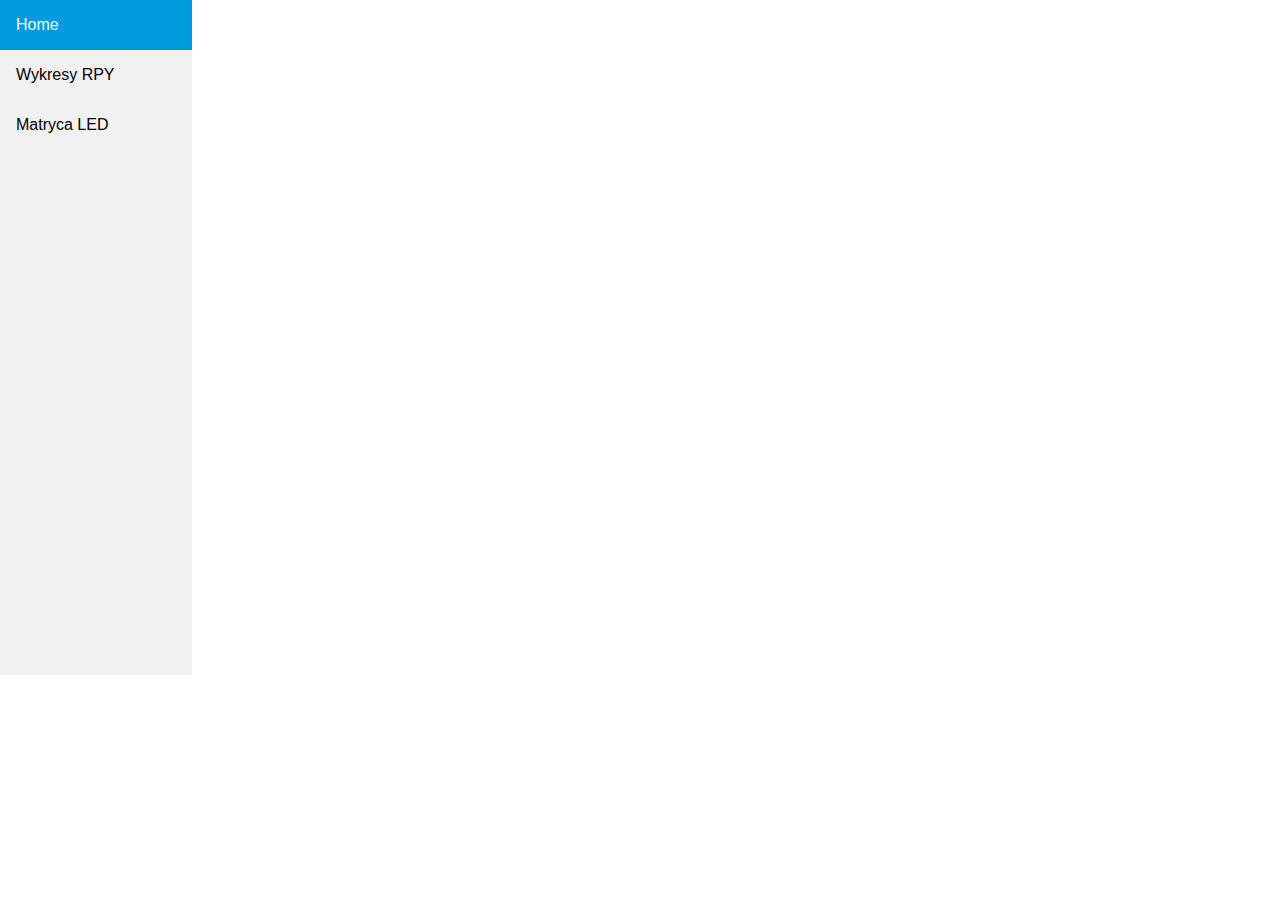
<file: index.html>
<!DOCTYPE html>
<html>
<head>
  <meta charset="utf-8">
  <title>Aplikacja Webowa</title>
  <link rel="stylesheet" href="styles/index.css">
</head>
<body>

  <ul>
    <li><a class="active" href="">Home</a></li>
    <li><a href="rpyChart.html" target="frame">Wykresy RPY</a></li>
    <li><a href="ledMatrix.html" target="frame">Matryca LED</a></li>
  </ul>

  <div class="frameDiv">
    <iframe name="frame" width="1000px" height="570px" style="border:0;"></iframe>
  </div>

</body>
</file>
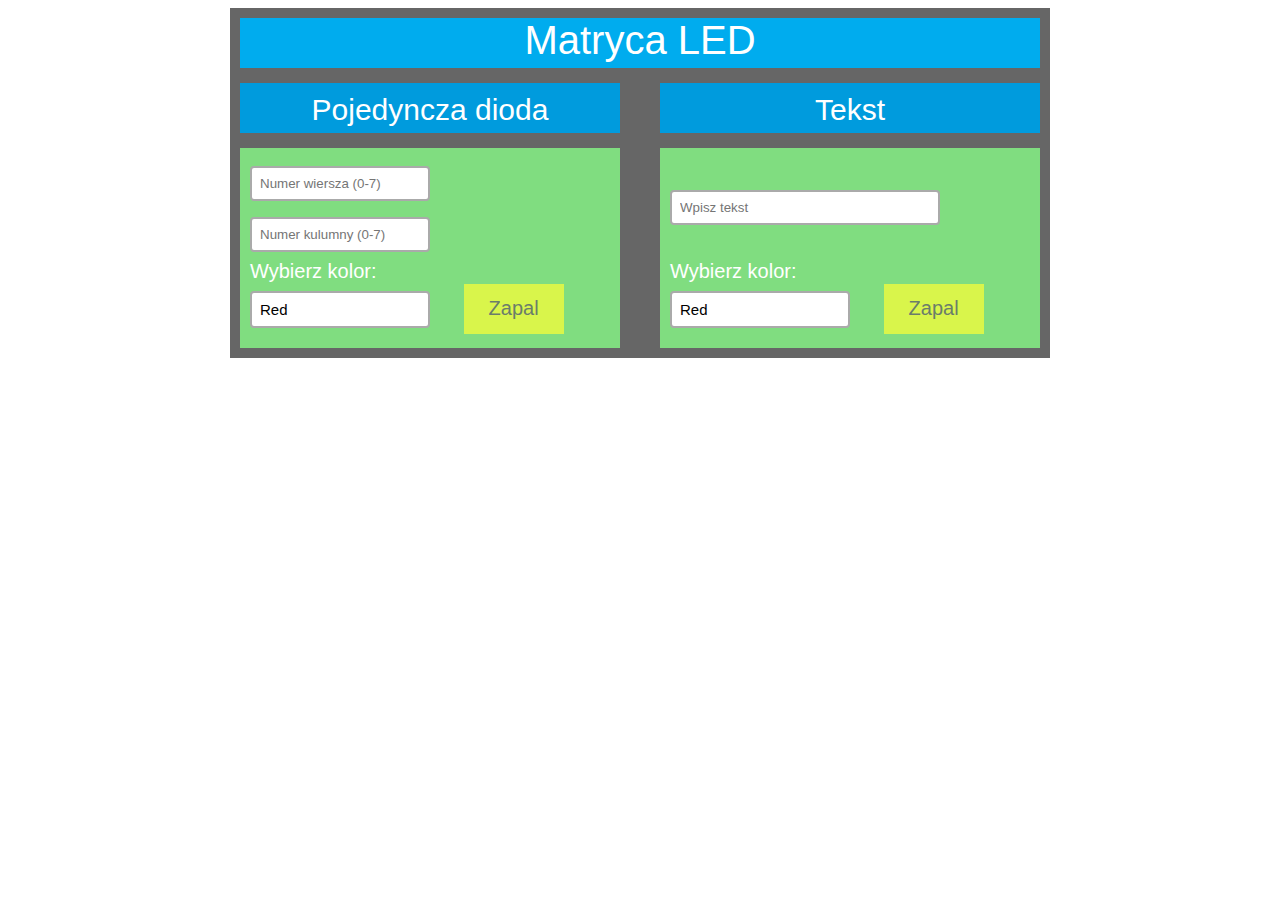
<file: ledMatrix.html>
<!DOCTYPE html>
<html lang="pl">
<head>
    <meta charset="utf-8">
    <title>Matryca LED</title>
    <!--jQuery-->
    <script type="text/javascript" src="https://cdn.jsdelivr.net/npm/jquery@3.2.1/dist/jquery.min.js"></script>
    <!--javascript-->
    <script type="text/javascript" src="scripts/ledMatrix.js"></script>
    <!--CSS-->
    <link rel="stylesheet" href="styles/ledMatrix.css">
</head>
<body>
    <div id="container">
        <div id="header" class="mainHeader">
            Matryca LED
        </div>
        <div id="singleLedHeader" class="contentHeader">
            Pojedyncza dioda
        </div>
        <div id="textLedHeader" class="contentHeader">
            Tekst
        </div>
        <div id="singleLedContent" class="content">
            <input id="rowNumber" class="singleLedInput" type="number" placeholder="Numer wiersza (0-7)" min="0" max="7" step="1">
            <input id="columnNumber" class="singleLedInput" type="number" placeholder="Numer kulumny (0-7)" min="0" max="7" step="1"><br>
            Wybierz kolor:<br>
            <div class="selectDiv">
                <select id="singleLedColor" class="colorSelect">
                    <option value="red">Red</option>
                    <option value="green">Green</option>
                    <option value="blue">Blue</option>
                    <option value="orange">Orange</option>
                    <option value="white">White</option>
                </select>
                <button type="button" class="button" id="singleLedButton">Zapal</button>
            </div>
            
        </div>
        <div id="textLedContent" class="content">
            <input id="textLed" class="textLedInput" type="text" placeholder="Wpisz tekst"><br>
            Wybierz kolor:<br>
            <div class="selectDiv">
                <select id="textLedColor" class="colorSelect">
                    <option value="red">Red</option>
                    <option value="green">Green</option>
                    <option value="blue">Blue</option>
                    <option value="orange">Orange</option>
                    <option value="white">White</option>
                </select>
                <button type="button" class="button" id="textLedButton">Zapal</button>
            </div>
        </div>
    </div>
</body>
</html>
</file>
<file: styles/index.css>
body {
  margin: 0;
}

ul {
  list-style-type: none;
  margin: 0;
  padding: 0;
  width: 15%;
  background-color: #f1f1f1;
  position: fixed;
  height: 75%;
  overflow: auto;
}

li a {
  display: block;
  color: #000;
  padding: 16px 16px;
  text-decoration: none;
  font-family: 'Josefin Sans', sans-serif;
}

li a.active {
  background-color: #80DD80;
  color: white;
}

li a:hover {
  background-color: #009BDD;
  color: white;
}

.frameDiv {
  margin-left: 15%;
  padding: 16px 16px;
}
</file>
<file: styles/ledMatrix.css>
#container {
    width: 800px;
    height: 330px;
    padding: 10px 10px 10px 10px;
    margin: auto;
    background-color: #666666;
    display: grid;
    grid-column-gap: 40px;
    grid-row-gap: 15px;
    grid-template-columns: 1fr 1fr;
    grid-template-rows: 50px 50px 200px;
    grid-template-areas: 
        "header header"
        "singleLedHeader textLedHeader"
        "singleLedContent textLedContent";
}

.mainHeader {
    grid-area: header;
    height: 50px;
    background-color: #00ACEE;
    font-family: 'Josefin Sans', sans-serif;
    color: white;
    font-size: 40px;
    text-align: center;
    justify-content: center;
}

.contentHeader {
    grid-area: textLedHeader, singleLedHeader;
    font-family: 'Josefin Sans', sans-serif;
    color: white;
    font-size: 30px;
    text-align: center;
    padding: 10px 0px 10px 0px;
    background-color: #009BDD;
}

.content {
    font-family: 'Josefin Sans', sans-serif;
    font-size: 20px;
    grid-area: singleLedContent, textLedContent;
    padding: 10px;
    background-color: #80DD80;
    color: white;
}

.singleLedInput {
    width: 50%;
    border: 2px solid #aaa;
    border-radius: 4px;
    margin: 8px 8px 8px 0px;
    outline: none;
    transition: 0.3s;
    padding: 8px;
    box-sizing: border-box;
}

.singleLedInput:focus {
    border-color: dodgerblue;
    box-shadow: 0 0 8px 0 dodgerblue;
}

.textLedInput {
    width: 75%;
    border: 2px solid #aaa;
    border-radius: 4px;
    margin: 32px 8px 35px 0px;
    outline: none;
    transition: 0.3s;
    padding: 8px;
    box-sizing: border-box;
}

.textLedInput:focus {
    border-color: dodgerblue;
    box-shadow: 0 0 8px 0 dodgerblue;
}

.colorSelect {
    width: 50%;
    -webkit-appearance: none;
    cursor: pointer;
    font-family: 'Josefin Sans', sans-serif;
    font-size: 15px;
    background: #fff;
    border: 2px solid #aaa;
    border-radius: 4px;
    padding: 8px;
    margin: 8px 8px 8px 0px;
    outline: none;
    transition: 0.3s;
}

.colorSelect:focus {
    border-color: dodgerblue;
    box-shadow: 0 0 8px 0 dodgerblue;
}

.button {
    background-color: #f0fb3e;
    border: none;
    color: #666666;
    text-align: center;
    font-size: 20px;
    margin-left: 20px;
    height: 50px;
    width: 100px;
    opacity: 0.8;
    transition: 0.3s;
    text-decoration: none;
    cursor: pointer;
  }
  
.button:hover {
      opacity: 1
}
</file>
